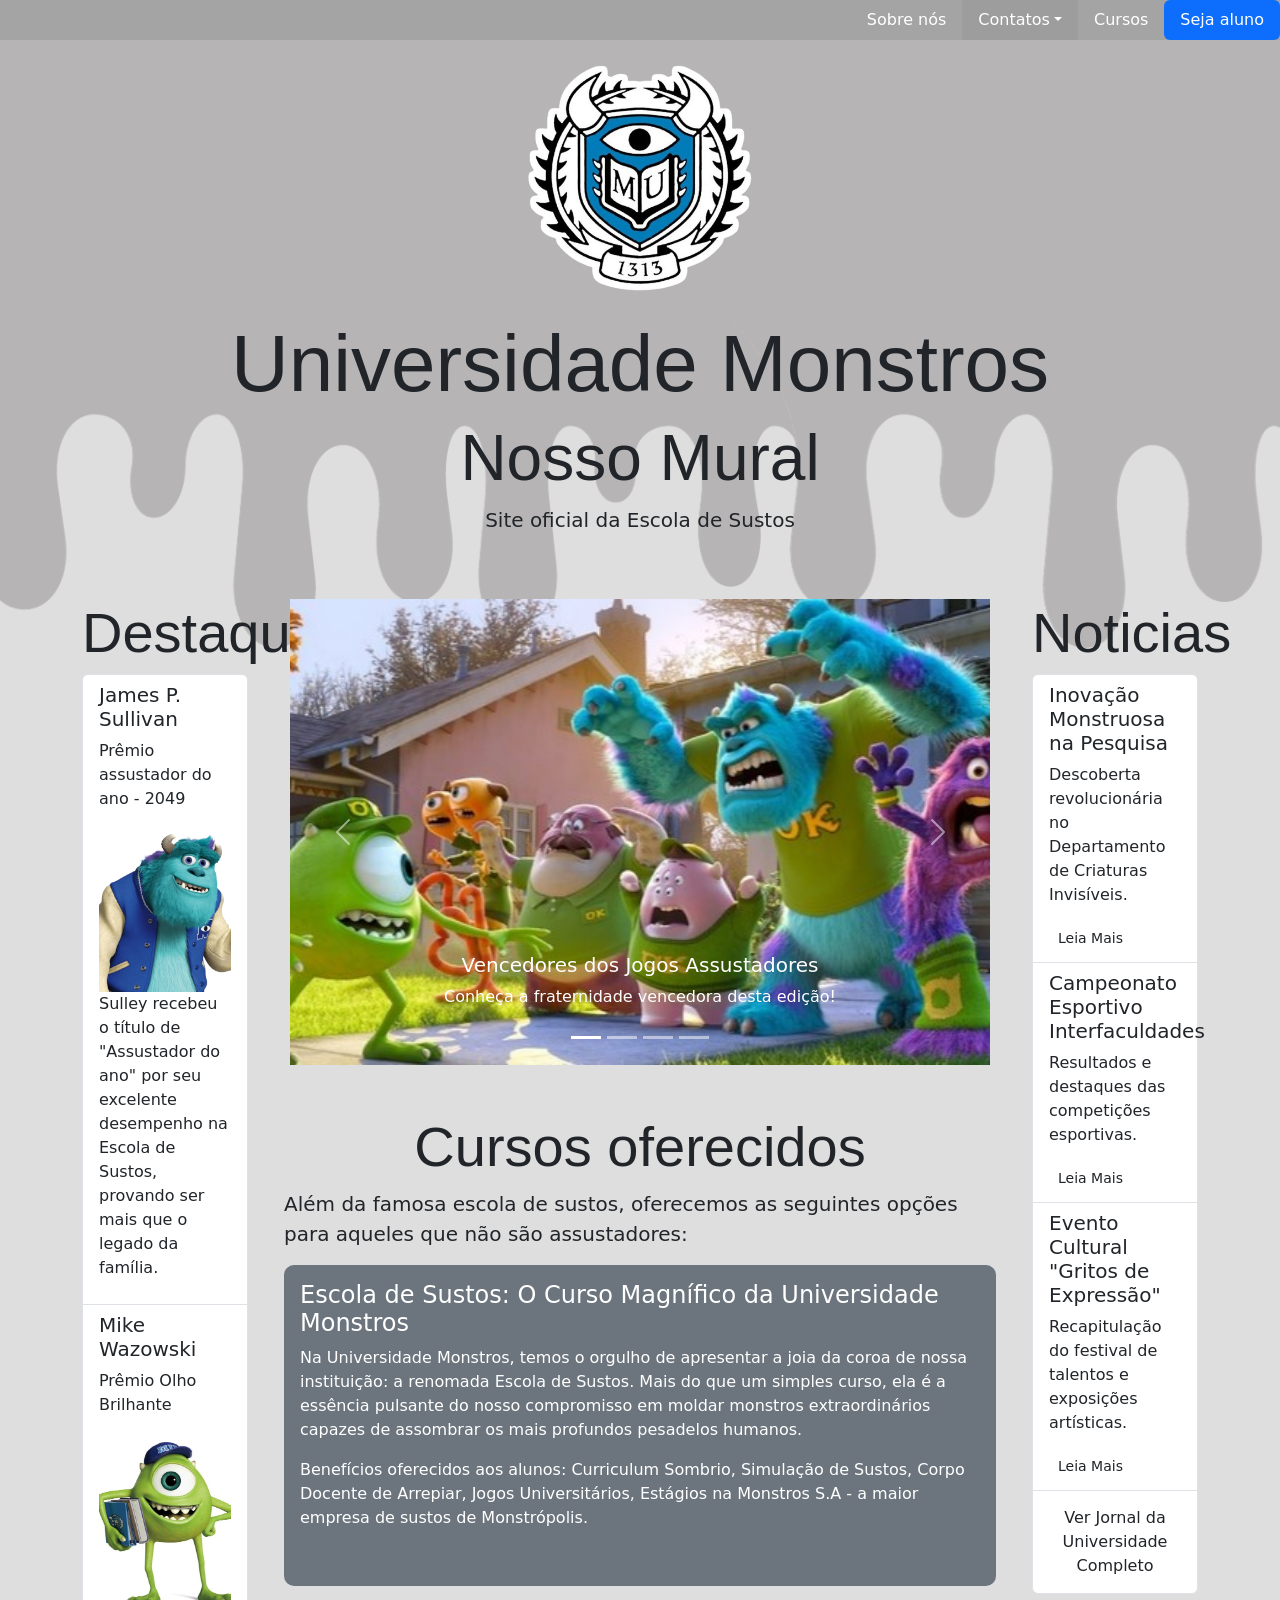
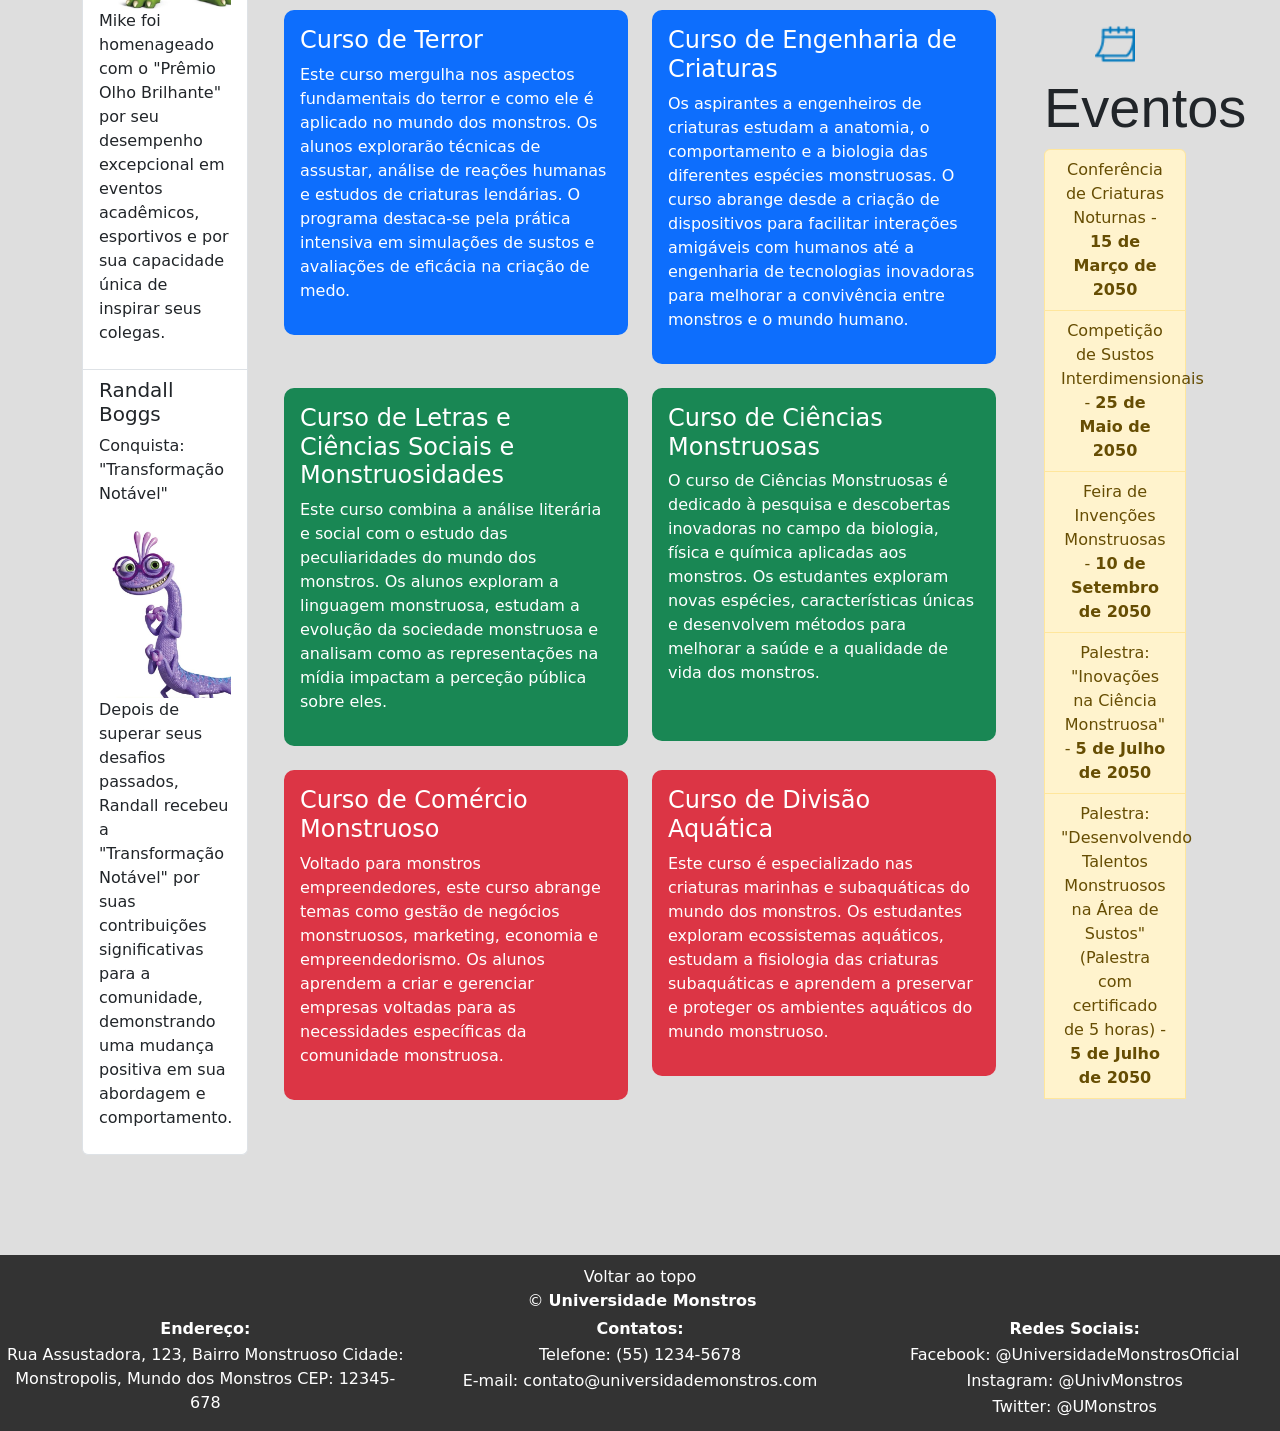
<file: index.html>
<!DOCTYPE html>
<html lang="en">

<head>
    <meta charset="UTF-8">
    <meta name="viewport" content="width=device-width, initial-scale=1.0">
    <link rel='stylesheet' href='css/bootstrap/bootstrap.min.css' />
    <link rel="stylesheet" href="css/style.css">
    <link rel="shortcut icon" href="img/icon.ico" type="image/x-icon">
    <script src="js/bootstrap/bootstrap.bundle.min.js"></script>
    <script src="js/script.js"></script>
    <link href="https://fonts.cdnfonts.com/css/monster-ag" rel="stylesheet">
    <title>Universidade Monstros</title>
</head>

<body>
    <nav class="nav nav-pills justify-content-end flex-column flex-sm-row" id="topo">
        <a class="nav-link" href="/html/sobre_nos.html">Sobre nós</a>
        <nav class="nav-item dropdown"> 
            <a class="nav-link dropdown-toggle" data-bs-toggle="dropdown" href="#" role="button"
                aria-expanded="false">Contatos</a>
            <nav class="dropdown-menu"> <!-- lista de itens do submenu-->
                <a class="dropdown-item" href="#">Fale conosco</a>
                <a class="dropdown-item" href="#">Trabalhe conosco</a>
                <a class="dropdown-item" href="#">Secretaria</a>
                <hr class="dropdown-divider"> <!-- linha divisória-->
                <a class="dropdown-item" href="https://www.instagram.com/">Redes Sociais</a>
            </nav>
        </nav>
        <a class="nav-link" href="#cursos">Cursos</a>
        <a class="nav-link active" href="/html/vestibular.html">Seja aluno</a>
    </nav>
    <div class="container">
        <div class="row text-center icon">
            <img src="img/icon_principal.png" class="img-fluid" alt="Imagem responsiva">
        </div>
        <div class="row text-center">
            <h1 class="display-1 title">Universidade Monstros</h1>
            <h1 class="display-3 title">Nosso Mural</h1>
            <p class="lead"><strong>Site oficial da Escola de Sustos</strong></p>
        </div>
        <div class="row mt-5">
            <div class="col-lg-2 col-md-2 col-sm-12 content">
                <h1 class="display-4 title">Destaques</h1>
                <ul class="list-group">
                    <li class="list-group-item">
                        <h5 class="lead"><strong>James P. Sullivan</strong></h5>
                        <p>Prêmio assustador do ano - 2049</p>
                        <img src="/img/destaques1.png" alt="imagem da pagina" class="destaques" class="img-fluid">
                        <p>Sulley recebeu o título de "Assustador do ano" por seu excelente desempenho na Escola de
                            Sustos, provando ser mais que o legado da família. </p>
                    </li>
                    <li class="list-group-item">
                        <h5 class="lead"><strong>Mike Wazowski</strong></h5>
                        <p>Prêmio Olho Brilhante</p>
                        <img src="/img/destaques2.jpg" alt="imagem da pagina" class="destaques" class="img-fluid">
                        <p>Mike foi homenageado com o "Prêmio Olho Brilhante" por seu desempenho excepcional em eventos
                            acadêmicos, esportivos e por sua capacidade única de inspirar seus colegas.</p>
                    </li>
                    <li class="list-group-item">
                        <h5 class="lead"><strong>Randall Boggs</strong></h5>
                        <p>Conquista: "Transformação Notável"</p>
                        <img src="/img/destaques3.jpg" alt="imagem da pagina" class="destaques" class="img-fluid">
                        <p>Depois de superar seus desafios passados, Randall recebeu a "Transformação Notável" por suas
                            contribuições significativas para a comunidade, demonstrando uma mudança positiva em sua
                            abordagem e comportamento.</p>
                    </li>
                </ul>
            </div>
            <div class="col-lg-8 col-md-8 col-sm-12">
                <div class="container-carrossel">
                    <div id="carouselIndex" class="carousel slide" data-bs-ride="carousel">
                        <div class="carousel-indicators">
                            <button type="button" data-bs-target="#carouselIndex" data-bs-slide-to="0" class="active"
                                aria-current="true"></button>
                            <button type="button" data-bs-target="#carouselIndex" data-bs-slide-to="1"></button>
                            <button type="button" data-bs-target="#carouselIndex" data-bs-slide-to="2"></button>
                            <button type="button" data-bs-target="#carouselIndex" data-bs-slide-to="3"></button>
                        </div>
                        <div class="carousel-inner">
                            <div class="carousel-item active">
                                <img class="d-block w-100 img_carrossel" src="img/carrossel1.jpg"
                                    alt="imagem do carrossel">
                                <div class="carousel-caption d-none d-md-block">
                                    <h5>Vencedores dos Jogos Assustadores</h5>
                                    <p>Conheça a fraternidade vencedora desta edição!</p>
                                </div>
                            </div>
                            <div class="carousel-item">
                                <img class="d-block w-100 img_carrossel" src="img/carrossel2.jpg"
                                    alt="imagem do carrossel">
                                <div class="carousel-caption d-none d-md-block">
                                    <h5>Dias de visitação no Campus</h5>
                                    <p>Agende uma visita ao nosso Campus e conheça o que ele tem de mais assustador!</p>
                                </div>
                            </div>
                            <div class="carousel-item">
                                <img class="d-block w-100 img_carrossel" src="img/carrossel3.jpg"
                                    alt="imagem do carrossel">
                                <div class="carousel-caption d-none d-md-block">
                                    <h5>Relatos de Estudantes</h5>
                                    <p>O que nossos monstros tem a dizer da melhor universidade</p>
                                </div>
                            </div>
                            <div class="carousel-item">
                                <img class="d-block w-100 img_carrossel" src="img/carrossel4.jpg"
                                    alt="imagem do carrossel">
                                <div class="carousel-caption d-none d-md-block">
                                    <h5>Aulas práticas</h5>
                                    <p>Conheça nossas aulas práticas que te preparam para o mercado de sustos!</p>
                                </div>
                            </div>
                            <button class="carousel-control-prev" type="button" data-bs-target="#carouselIndex"
                                data-bs-slide="prev">
                                <span class="carousel-control-prev-icon" aria-hidden="true"></span>
                                <span class="visually-hidden">Anterior</span>
                            </button>
                            <button class="carousel-control-next" type="button" data-bs-target="#carouselIndex"
                                data-bs-slide="next">
                                <span class="carousel-control-next-icon" aria-hidden="true"></span>
                                <span class="visually-hidden">Próximo</span>
                            </button>
                        </div>
                    </div>
                </div>
                <div class="container mt-5">
                    <div id="cursos">
                        <h1 class="display-4 title">Cursos oferecidos</h1>
                        <p class="lead">Além da famosa escola de sustos, oferecemos as seguintes opções para aqueles que
                            não são assustadores:</p>

                        <div class="row row-cols-1 row-cols-md-2 g-4">
                            
                            <div class="col-md-12">
                                <div class="bg-secondary text-white p-3 curso">
                                    <h4>Escola de Sustos: O Curso Magnífico da Universidade Monstros</h4>
                                    <p>Na Universidade Monstros, temos o orgulho de apresentar a joia da coroa de nossa
                                        instituição: a renomada Escola de Sustos. Mais do que um simples curso, ela é a
                                        essência pulsante do nosso compromisso em moldar monstros extraordinários
                                        capazes de assombrar os mais profundos pesadelos humanos.</p>
                                    <p>Benefícios oferecidos aos alunos: Curriculum Sombrio, Simulação de Sustos, Corpo
                                        Docente de Arrepiar, Jogos Universitários, Estágios na Monstros S.A - a maior
                                        empresa de sustos de Monstrópolis. </p>
                                        <br>
                                </div>
                            </div>

                            <div class="col-md-6">
                                <div class="bg-primary text-white p-3 curso">
                                    <h4>Curso de Terror</h4>
                                    <p>Este curso mergulha nos aspectos fundamentais do terror e como ele é aplicado no
                                        mundo dos monstros. Os alunos explorarão técnicas de assustar, análise de
                                        reações humanas e estudos de criaturas lendárias. O programa destaca-se pela
                                        prática intensiva em simulações de sustos e avaliações de eficácia na criação de
                                        medo.</p>
                                </div>
                            </div>

                            <div class="col-md-6">
                                <div class="bg-primary text-white p-3 curso">
                                    <h4>Curso de Engenharia de Criaturas</h4>
                                    <p>Os aspirantes a engenheiros de criaturas estudam a anatomia, o comportamento e a
                                        biologia das diferentes espécies monstruosas. O curso abrange desde a criação de
                                        dispositivos para facilitar interações amigáveis com humanos até a engenharia de
                                        tecnologias inovadoras para melhorar a convivência entre monstros e o mundo
                                        humano.</p>
                                </div>
                            </div>

                            <div class="col-md-6">
                                <div class="bg-success text-white p-3 curso">
                                    <h4>Curso de Letras e Ciências Sociais e Monstruosidades</h4>
                                    <p>Este curso combina a análise literária e social com o estudo das peculiaridades
                                        do
                                        mundo dos monstros. Os alunos exploram a linguagem monstruosa, estudam a
                                        evolução da
                                        sociedade monstruosa e analisam como as representações na mídia impactam a
                                        perceção
                                        pública sobre eles.</p>
                                </div>
                            </div>

                            <div class="col-md-6">
                                <div class="bg-success text-white p-3 curso">
                                    <h4>Curso de Ciências Monstruosas</h4>
                                    <p>O curso de Ciências Monstruosas é dedicado à pesquisa e descobertas inovadoras no
                                        campo da biologia, física e química aplicadas aos monstros. Os estudantes
                                        exploram novas espécies, características únicas e desenvolvem métodos para
                                        melhorar a saúde e a qualidade de vida dos monstros.</p>
                                    <br>
                                </div>
                            </div>

                            <div class="col-md-6">
                                <div class="bg-danger text-white p-3 curso">
                                    <h4>Curso de Comércio Monstruoso</h4>
                                    <p>Voltado para monstros empreendedores, este curso abrange temas como gestão de
                                        negócios monstruosos, marketing, economia e empreendedorismo. Os alunos aprendem
                                        a criar e gerenciar empresas voltadas para as necessidades específicas da
                                        comunidade monstruosa.</p>
                                </div>
                            </div>

                            <div class="col-md-6">
                                <div class="bg-danger text-white p-3 curso">
                                    <h4>Curso de Divisão Aquática</h4>
                                    <p>Este curso é especializado nas criaturas marinhas e subaquáticas do mundo dos
                                        monstros. Os estudantes exploram ecossistemas aquáticos, estudam a fisiologia
                                        das criaturas subaquáticas e aprendem a preservar e proteger os ambientes
                                        aquáticos do mundo monstruoso.
                                    </p>
                                </div>
                            </div>
                        </div>
                    </div>
                </div>
            </div>
            <div class="col-lg-2 col-md-2 col-sm-12">
                <h1 class="display-4 title">Noticias</h1>
                <ul class="list-group">
                    <li class="list-group-item">
                        <h5 class="lead"><strong>Inovação Monstruosa na Pesquisa</strong></h5>
                        <p>Descoberta revolucionária no Departamento de Criaturas Invisíveis.</p>
                        <a href="#" class="btn btn-sm">Leia Mais</a>
                    </li>
                    <li class="list-group-item">
                        <h5 class="lead"><strong>Campeonato Esportivo Interfaculdades</strong></h5>
                        <p>Resultados e destaques das competições esportivas.</p>
                        <a href="#" class="btn btn-sm">Leia Mais</a>
                    </li>
                    <li class="list-group-item">
                        <h5 class="lead"><strong>Evento Cultural "Gritos de Expressão"</strong></h5>
                        <p>Recapitulação do festival de talentos e exposições artísticas.</p>
                        <a href="#" class="btn btn-sm">Leia Mais</a>
                    </li>
                    <li class="list-group-item">
                        <a href="#" class="btn">Ver Jornal da Universidade
                            Completo</a>
                    </li>
                </ul>
                <div class="container text-center">
                    <div class="col-lg-12 col-md-4 col-sm-12">
                        <img src="/img/calendar.png" alt="icone da pagina" id="calendario">
                        <h1 class="display-4 title">Eventos</h1>
                        </img>
                        <ul class="list-group">
                            <li class="list-group-item list-group-item-warning">Conferência de Criaturas Noturnas -
                                <strong>15 de Março de 2050</strong>
                            </li>
                            <li class="list-group-item list-group-item-warning">Competição de Sustos Interdimensionais -
                                <strong>25 de Maio de 2050</strong>
                            </li>
                            <li class="list-group-item list-group-item-warning">Feira de Invenções Monstruosas -
                                <strong>10 de Setembro de 2050</strong>
                            </li>
                            <li class="list-group-item list-group-item-warning">Palestra: "Inovações na Ciência
                                Monstruosa" - <strong> 5 de Julho de 2050</strong></li>
                            <li class="list-group-item list-group-item-warning">Palestra: "Desenvolvendo Talentos
                                Monstruosos na Área de Sustos" (Palestra com certificado de 5 horas) -<strong> 5 de
                                    Julho de 2050</strong></li>
                            <br>
                        </ul>
                    </div>
                </div>
            </div>
        </div>
    </div>

    <footer>
        <div class="row">
            <a class="topo" href="#topo">Voltar ao topo</a>
            <p> &copy; <strong>Universidade Monstros</strong> </p>
        </div>
        <div class="row">
            <div class="col">
                <p><strong>Endereço:</strong></p>
                <p>Rua Assustadora, 123, Bairro Monstruoso
                    Cidade: Monstropolis, Mundo dos Monstros
                    CEP: 12345-678</p>
            </div>
            <div class="col" id="contato">
                <p><strong>Contatos:</strong></p>
                <p>Telefone: (55) 1234-5678</p>
                <p> E-mail: contato@universidademonstros.com</p>
            </div>
            <div class="col" id="redes">
                <p><strong>Redes Sociais:</strong></p>
                <p>Facebook: @UniversidadeMonstrosOficial</p>
                <p>Instagram: @UnivMonstros</p>
                <p>Twitter: @UMonstros</p>
            </div>
        </div>

    </footer>

</body>

</html>
</file>
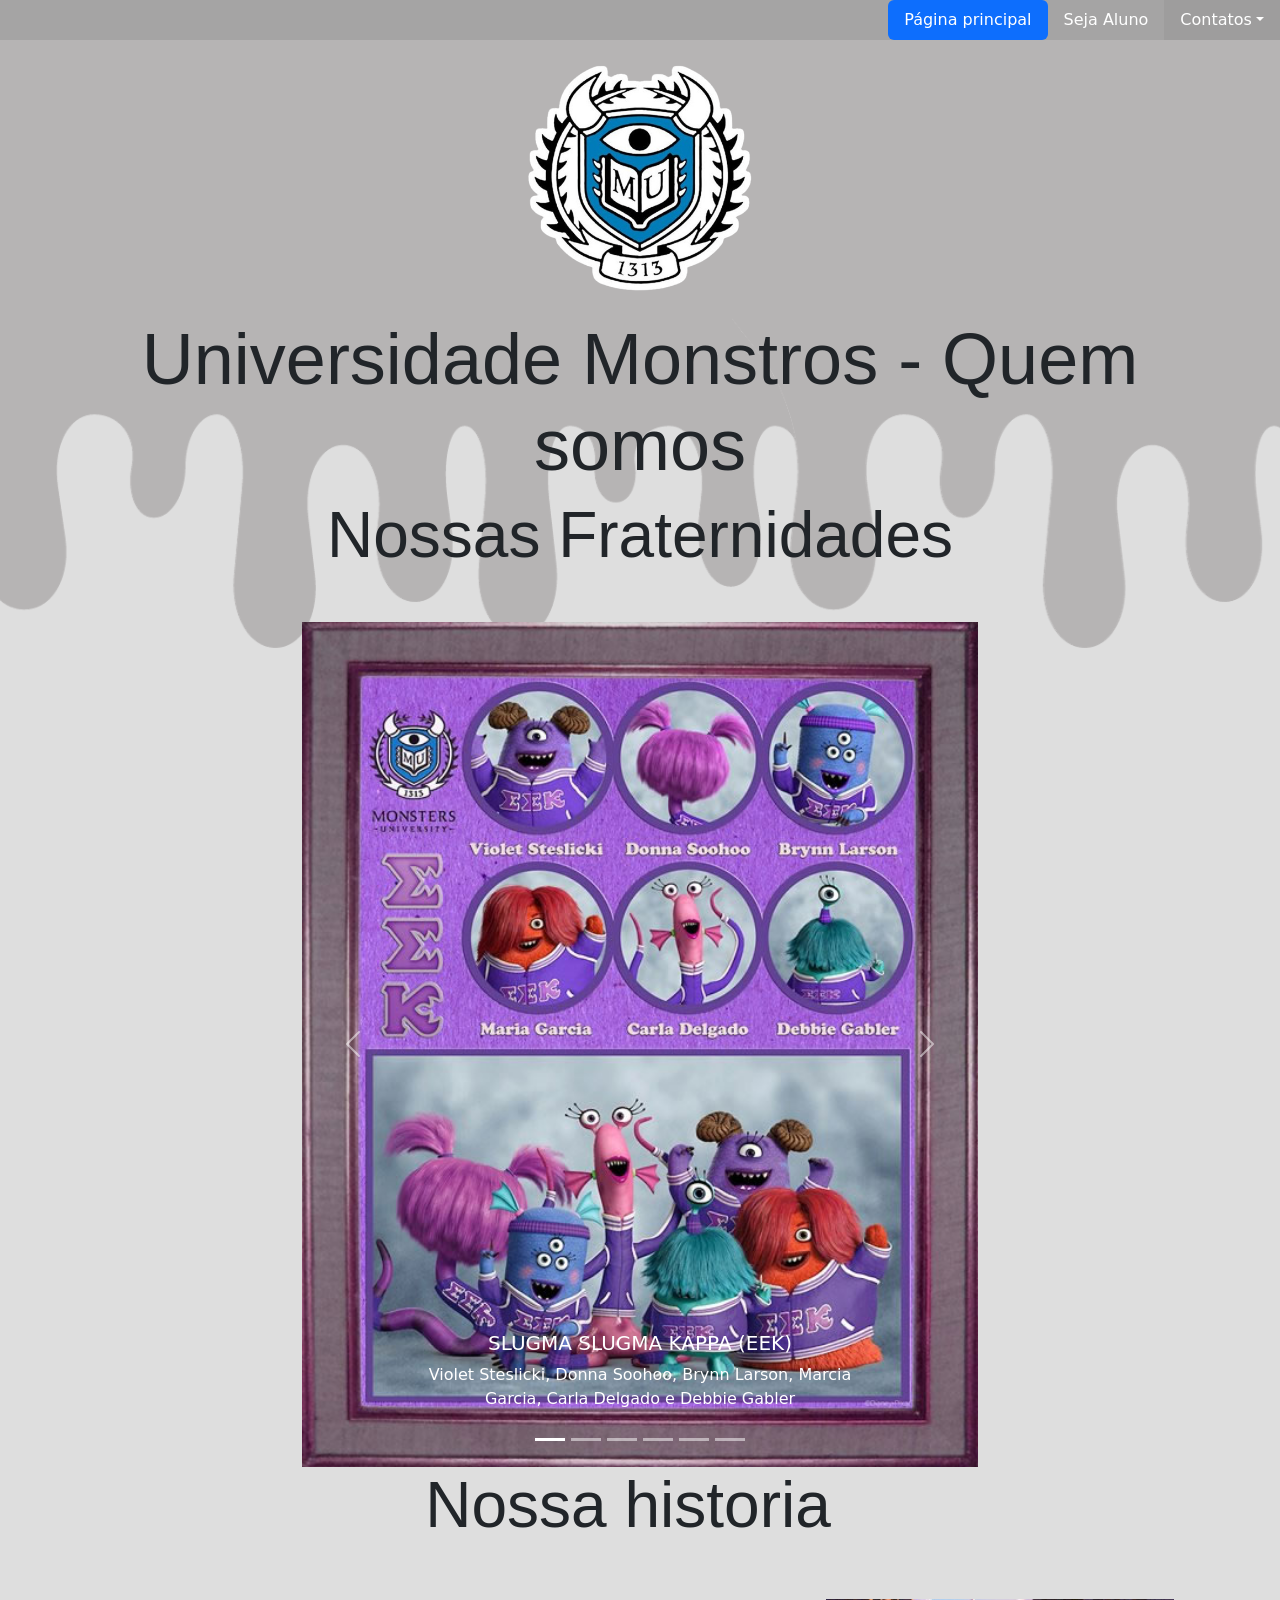
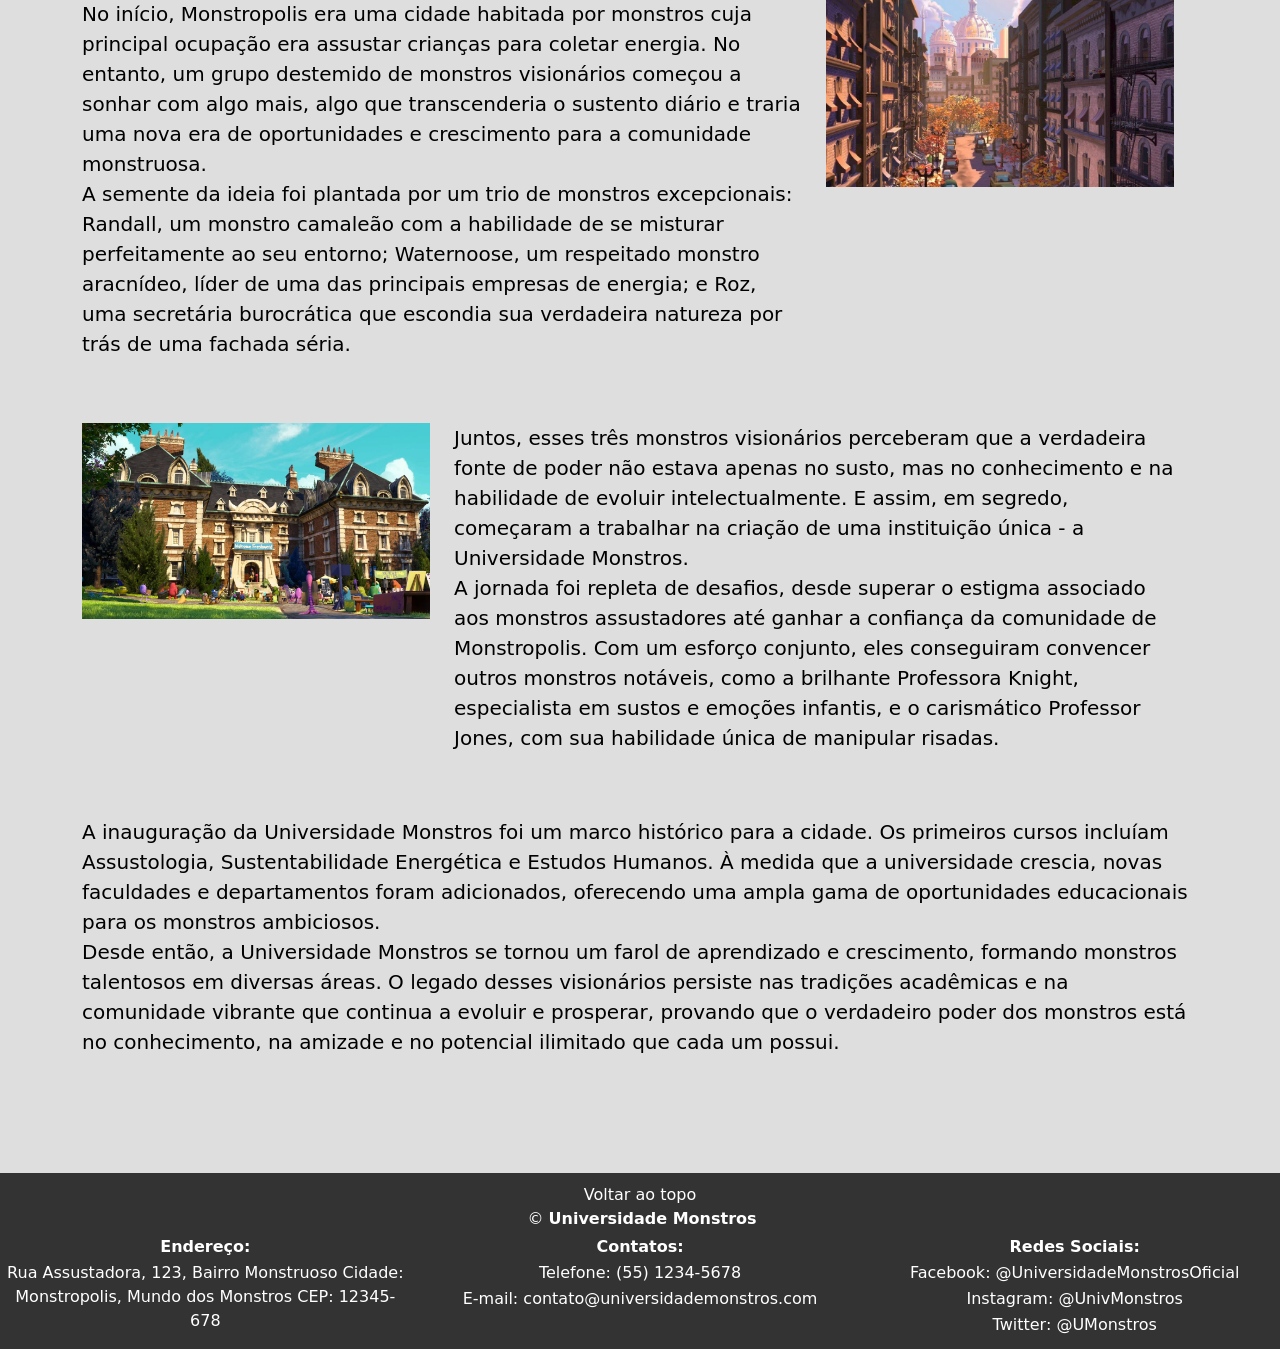
<file: html/sobre_nos.html>
<!DOCTYPE html>
<html lang="en">

<head>
    <meta charset="UTF-8">
    <meta name="viewport" content="width=device-width, initial-scale=1.0">
    <link rel='stylesheet' href='../css/bootstrap/bootstrap.min.css' />
    <link rel="stylesheet" href="../css/style.css">
    <script src="../js/bootstrap/bootstrap.bundle.min.js"></script>
    <script src="../js/script.js"></script>
    <link rel="shortcut icon" href="../img/icon.ico" type="image/x-icon">
    <link href="https://fonts.cdnfonts.com/css/monster-ag" rel="stylesheet">
    <title>Sobre Nós</title>
</head>

<body>
    <nav class="nav nav-pills justify-content-end flex-column flex-sm-row" id="topo">
        <a class="nav-link active" href="/index.html">Página principal</a>
        <a class="nav-link" href="vestibular.html">Seja Aluno</a>
        <nav class="nav-item dropdown">
            <a class="nav-link dropdown-toggle" data-bs-toggle="dropdown" href="#" role="button"
                aria-expanded="false">Contatos</a>
            <nav class="dropdown-menu"> <!-- lista de itens do submenu-->
                <a class="dropdown-item" href="#">Fale conosco</a>
                <a class="dropdown-item" href="#">Trabalhe conosco</a>
                <a class="dropdown-item" href="#">Secretaria</a>
                <hr class="dropdown-divider"> <!-- linha divisória-->
                <a class="dropdown-item" href="https://www.instagram.com">Redes Sociais</a>
            </nav>
        </nav>
    </nav>

    <div class="container">
        <div class="row text-center icon">
            <img src="/img/icon_principal.png" class="img-fluid" alt="Imagem responsiva">
        </div>
        <h2 class="title display-2">Universidade Monstros - Quem somos</h2>
        <h1 class="display-3 title">Nossas Fraternidades </h1>

        <div class="row mt-5">
            <div class="container-carrossel">
                <div id="carouselIndex" class="carousel slide" data-bs-ride="carousel">
                    <div class="carousel-indicators">
                        <button type="button" data-bs-target="#carouselIndex" data-bs-slide-to="0" class="active"
                            aria-current="true"></button>
                        <button type="button" data-bs-target="#carouselIndex" data-bs-slide-to="1"></button>
                        <button type="button" data-bs-target="#carouselIndex" data-bs-slide-to="2"></button>
                        <button type="button" data-bs-target="#carouselIndex" data-bs-slide-to="3"></button>
                        <button type="button" data-bs-target="#carouselIndex" data-bs-slide-to="4"></button>
                        <button type="button" data-bs-target="#carouselIndex" data-bs-slide-to="5"></button>
                    </div>
                    <div class="carousel-inner">
                        <div class="carousel-item active">
                            <img class="d-block w-100 img_carrossel" src="../img/frater_eek.jpg"
                                alt="imagem do carrossel">
                            <div class="carousel-caption d-none d-md-block">
                                <h5>SLUGMA SLUGMA KAPPA (EEK)</h5>
                                <p>Violet Steslicki, Donna Soohoo, Brynn Larson, Marcia Garcia, Carla Delgado e Debbie
                                    Gabler</p>
                            </div>
                        </div>
                        <div class="carousel-item">
                            <img class="d-block w-100 img_carrossel" src="../img/frater_hss.jpg"
                                alt="imagem do carrossel">
                            <div class="carousel-caption d-none d-md-block">
                                <h5>ETA HISS HISS (HSS)</h5>
                                <p>Rosie Levin, Nadya Petrov, Sonia Lewis, Susan Jensen, Rhonda Boyd e Nancy Kim</p>
                            </div>
                        </div>
                        <div class="carousel-item">
                            <img class="d-block w-100 img_carrossel" src="../img/frater_jox.jpg"
                                alt="imagem do carrossel">
                            <div class="carousel-caption d-none d-md-block">
                                <h5>JAWS THETA CHIS (JOX)</h5>
                                <p>Baboso Gortega, Dick Pratt, Roy “Big Red” O’Growlahan, Omar Harris, George Sanderson
                                    e Percy Boleslaw</p>
                            </div>
                        </div>
                        <div class="carousel-item">
                            <img class="d-block w-100 img_carrossel" src="../img/frater_pnk.jpg"
                                alt="imagem do carrossel">
                            <div class="carousel-caption d-none d-md-block">
                                <h5>PYTHON NU KAPPA (PNK)</h5>
                                <p>Naomi Jackson, Carrie Williams, Heather Olsen, Crystal Du Bois, Britney Davis e
                                    Taylor Holbrook</p>
                            </div>
                        </div>
                        <div class="carousel-item">
                            <img class="d-block w-100 img_carrossel" src="../img/frater_rr.jpg"
                                alt="imagem do carrossel">
                            <div class="carousel-caption d-none d-md-block">
                                <h5>ROAR OMEGA ROAR (RΩR)s</h5>
                                <p>Johnny Worthington III, Chet Alexander, Randall “Randy” Boggs, Javier Rios, Reggie
                                    Jacobs e Chip Goff</p>
                            </div>
                        </div>
                        <div class="carousel-item">
                            <img class="d-block w-100 img_carrossel" src="../img/frater_ok.jpg"
                                alt="imagem do carrossel">
                            <div class="carousel-caption d-none d-md-block">
                                <h5>OOZMA KAPPA (OK)</h5>
                                <p>Mike Wazowski, James P. Sullivan, Terri & Terry Perry, Scott “Esquicho” Squibbles,
                                    Art e Don Carlton</p>
                            </div>
                        </div>
                        <button class="carousel-control-prev" type="button" data-bs-target="#carouselIndex"
                            data-bs-slide="prev">
                            <span class="carousel-control-prev-icon" aria-hidden="true"></span>
                            <span class="visually-hidden">Anterior</span>
                        </button>
                        <button class="carousel-control-next" type="button" data-bs-target="#carouselIndex"
                            data-bs-slide="next">
                            <span class="carousel-control-next-icon" aria-hidden="true"></span>
                            <span class="visually-hidden">Próximo</span>
                        </button>
                    </div>
                </div>
            </div>

            <div class="row">
                <h1 class="display-3 title">Nossa historia </h1>
                <div class="col-lg-8 mt-5">
                    <p id="sobre-nos">
                        No início, Monstropolis era uma cidade habitada por monstros cuja principal ocupação era
                        assustar
                        crianças para coletar energia. No entanto, um grupo destemido de monstros visionários começou a
                        sonhar
                        com algo mais, algo que transcenderia o sustento diário e traria uma nova era de oportunidades e
                        crescimento para a comunidade monstruosa.
                        <br>
                        A semente da ideia foi plantada por um trio de monstros excepcionais: Randall, um monstro
                        camaleão
                        com a habilidade de se misturar perfeitamente ao seu entorno; Waternoose, um respeitado monstro
                        aracnídeo, líder de uma das principais empresas de energia; e Roz, uma secretária burocrática
                        que
                        escondia sua verdadeira natureza por trás de uma fachada séria.
                    </p>
                </div>
                <div class="col-lg-4 mt-5">
                    <img src="/img/cidade.webp" alt="figura da pagina" id="img-sobre">
                </div>
            </div>
            <div class="row">
                <div class="col-lg-4 mt-5">
                    <img src="/img/universidade.jpg" alt="figura da pagina" id="img-sobre">
                </div>
                <div class="col-lg-8 mt-5">
                    <p id="sobre-nos">
                        Juntos, esses três monstros visionários perceberam que a verdadeira fonte de poder não estava
                        apenas
                        no susto, mas no conhecimento e na habilidade de evoluir intelectualmente. E assim, em segredo,
                        começaram a trabalhar na criação de uma instituição única - a Universidade Monstros.
                        <br>
                        A jornada foi repleta de desafios, desde superar o estigma associado aos monstros assustadores
                        até
                        ganhar a confiança da comunidade de Monstropolis. Com um esforço conjunto, eles conseguiram
                        convencer outros monstros notáveis, como a brilhante Professora Knight, especialista em sustos e
                        emoções infantis, e o carismático Professor Jones, com sua habilidade única de manipular
                        risadas.
                    </p>
                </div>
            </div>
        </div>
        <div class="row mt-5">
            <p id="sobre-nos">
                A inauguração da Universidade Monstros foi um marco histórico para a cidade. Os primeiros cursos
                incluíam Assustologia, Sustentabilidade Energética e Estudos Humanos. À medida que a universidade
                crescia, novas faculdades e departamentos foram adicionados, oferecendo uma ampla gama de oportunidades
                educacionais para os monstros ambiciosos.
                <br>
                Desde então, a Universidade Monstros se tornou um farol de aprendizado e crescimento, formando monstros
                talentosos em diversas áreas. O legado desses visionários persiste nas tradições acadêmicas e na
                comunidade vibrante que continua a evoluir e prosperar, provando que o verdadeiro poder dos monstros
                está no conhecimento, na amizade e no potencial ilimitado que cada um possui.
            </p>
        </div>
    </div>


    <footer>
        <div class="row">
            <a class="topo" href="#topo">Voltar ao topo</a>
            <p> &copy; <strong>Universidade Monstros</strong> </p>
        </div>
        <div class="row">
            <div class="col">
                <p><strong>Endereço:</strong></p>
                <p>Rua Assustadora, 123, Bairro Monstruoso
                    Cidade: Monstropolis, Mundo dos Monstros
                    CEP: 12345-678</p>
            </div>
            <div class="col" id="contato">
                <p><strong>Contatos:</strong></p>
                <p>Telefone: (55) 1234-5678</p>
                <p> E-mail: contato@universidademonstros.com</p>
            </div>
            <div class="col" id="redes">
                <p><strong>Redes Sociais:</strong></p>
                <p>Facebook: @UniversidadeMonstrosOficial</p>
                <p>Instagram: @UnivMonstros</p>
                <p>Twitter: @UMonstros</p>
            </div>
        </div>
    </footer>
</body>

</html>
</file>
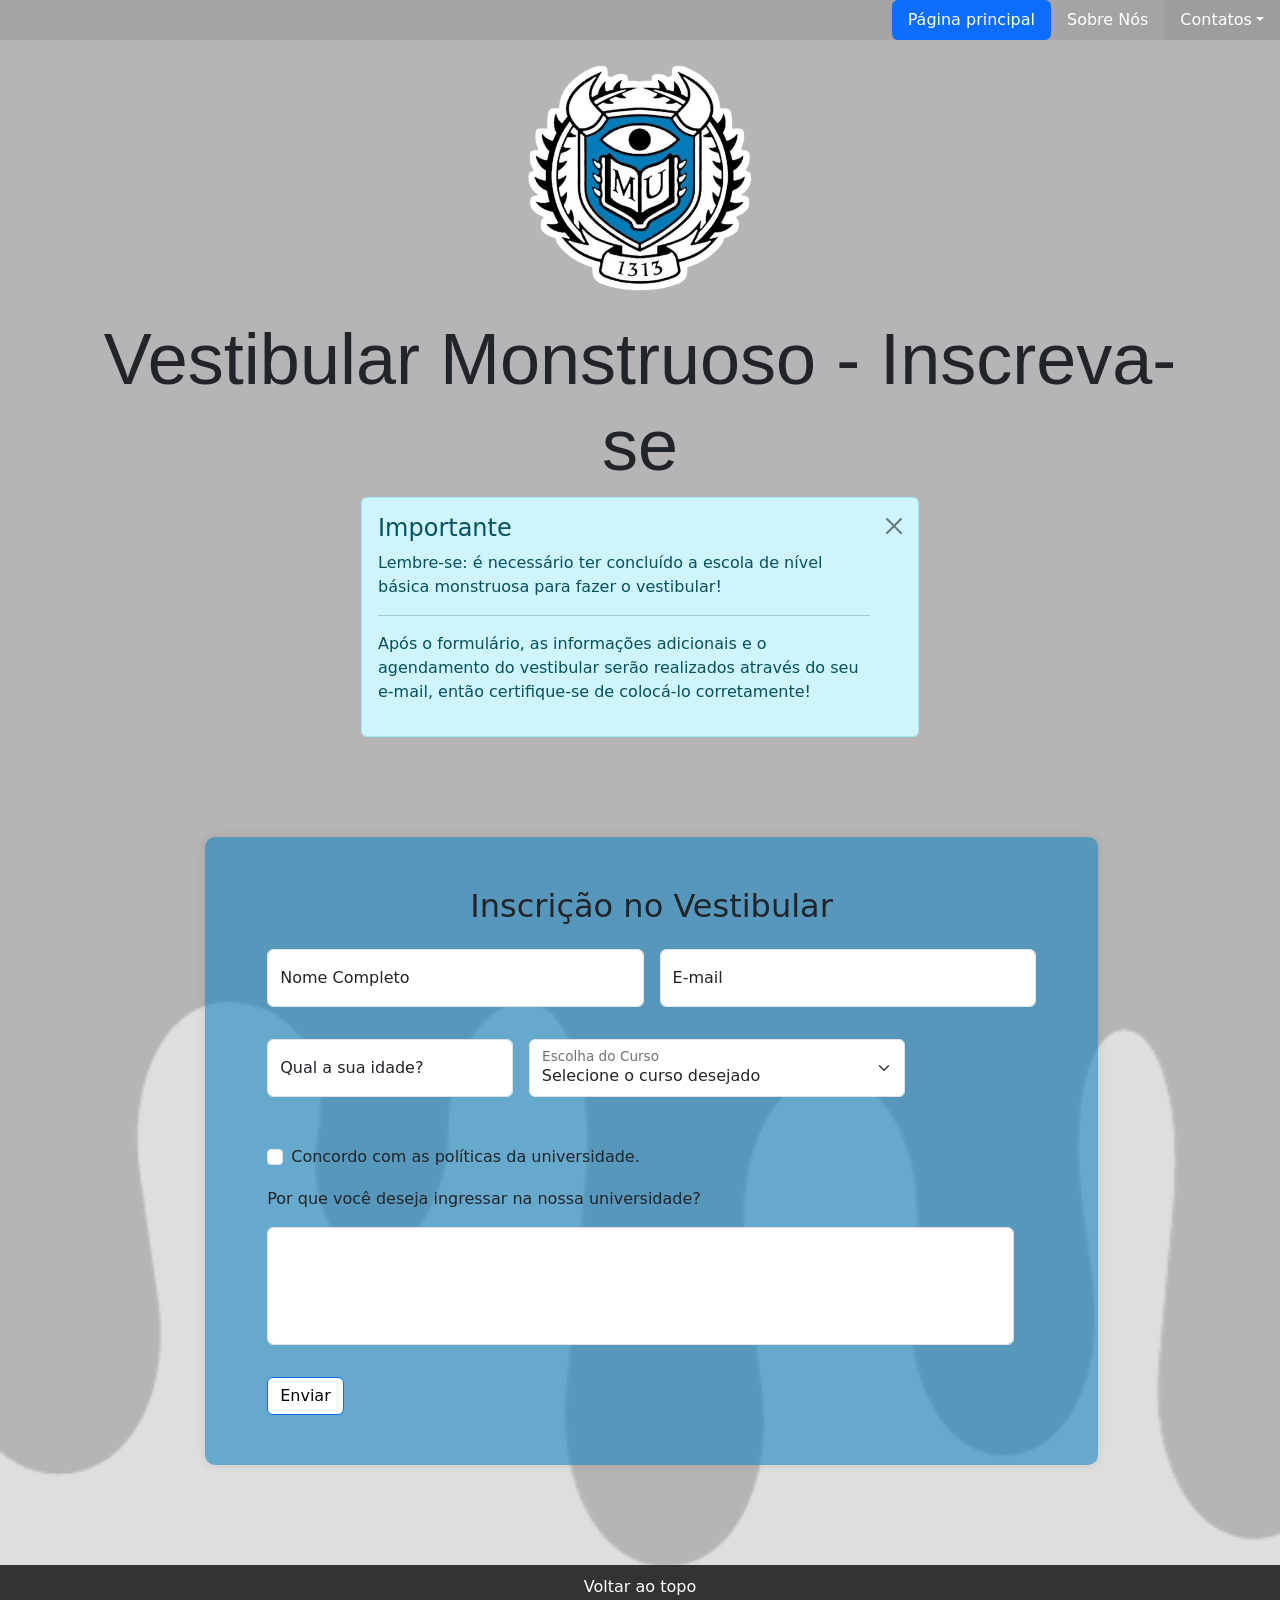
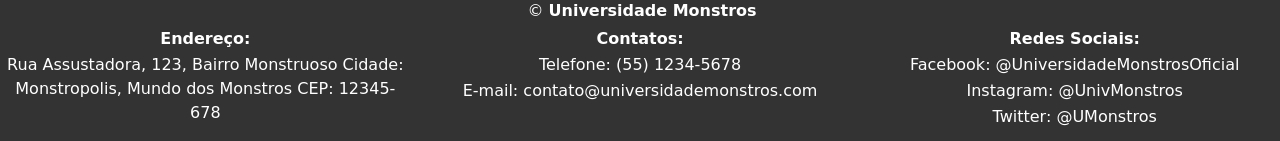
<file: html/vestibular.html>
<!DOCTYPE html>
<html lang="en">

<head>
    <meta charset="UTF-8">
    <meta name="viewport" content="width=device-width, initial-scale=1.0">
    <link rel='stylesheet' href='../css/bootstrap/bootstrap.min.css' />
    <link rel="stylesheet" href="../css/style.css">
    <script src="../js/bootstrap/bootstrap.bundle.min.js"></script>
    <script src="../js/script.js"></script>
    <link rel="shortcut icon" href="../img/icon.ico" type="image/x-icon">
    <link href="https://fonts.cdnfonts.com/css/monster-ag" rel="stylesheet">
    <title>Seja Aluno</title>
</head>

<body class="secundaria">
    <nav class="nav nav-pills justify-content-end flex-column flex-sm-row" id="topo">
        <a class="nav-link active" href="/index.html">Página principal</a>
        <a class="nav-link" href="sobre_nos.html">Sobre Nós</a>
        <nav class="nav-item dropdown">
            <a class="nav-link dropdown-toggle" data-bs-toggle="dropdown" href="#" role="button"
                aria-expanded="false">Contatos</a>
            <nav class="dropdown-menu"> <!-- lista de itens do submenu-->
                <a class="dropdown-item" href="#">Fale conosco</a>
                <a class="dropdown-item" href="#">Trabalhe conosco</a>
                <a class="dropdown-item" href="#">Secretaria</a>
                <hr class="dropdown-divider"> <!-- linha divisória-->
                <a class="dropdown-item" href="https://www.instagram.com">Redes Sociais</a>
            </nav>
        </nav>
    </nav>
    <div class="container">
        <div class="row text-center icon">
            <img src="/img/icon_principal.png" class="img-fluid" alt="Imagem responsiva">
        </div>
        <h2 class="title display-2">Vestibular Monstruoso - Inscreva-se</h2>

        <div class="alert alert-info alert-dismissible fade show" role="alert">
            <h4 class="alert-heading">Importante</h4>
            <p>Lembre-se: é necessário ter concluído a escola de nível básica monstruosa para fazer o vestibular!</p>
            <hr>
            <p>Após o formulário, as informações adicionais e o agendamento do vestibular serão realizados através do
                seu e-mail, então certifique-se de colocá-lo corretamente!</p>
            <button type="button" class="btn-close" data-bs-dismiss="alert" aria-label="Close">
            </button>
        </div>
        <section id="formulario" class="formulario">
            <div class="container">
                <h2 class="text-center mb-4">Inscrição no Vestibular</h2>
                <form action="" method="get" class="row g-3">
                    <div class="col-md-6">
                        <div class="form-floating mb-3">
                            <input type="text" id="nomeCompleto" class="form-control" name="nomeCompleto" placeholder="nome" maxlength="30"
                                required>
                            <label for="nomeCompleto">Nome Completo</label>
                        </div>
                    </div>
                    <div class="col-md-6">
                        <div class="form-floating mb-3">
                            <input type="email" class="form-control" id="email" name="email" placeholder="nome@exemplo.com" maxlength="50" required>
                            <label for="email">E-mail</label>
                        </div>
                    </div>
                    <div class="col-md-4">
                        <div class="form-floating mb-3">
                            <input type="number" id="idade" class="form-control" name="idade" placeholder="Idade" required>
                            <label for="telefone">Qual a sua idade?</label>
                        </div>
                    </div>
                    <div class="col-md-6">
                        <div class="form-floating mb-3">
                            <select id="curso" name="curso" required class="form-select">
                                <option value="" disabled selected>Selecione o curso desejado</option>
                                <option value="terror">Terror</option>
                                <option value="engenharia">Engenharia de Criaturas</option>
                                <option value="letras">Letras e Ciências Sociais e Monstruosidades</option>
                                <option value="ciencias">Ciências Monstruosas</option>
                                <option value="comercio">Comércio Monstruoso</option>
                                <option value="aquatica">Divisão Aquática</option>
                                <option value="sustos">Escola de Sustos</option>
                            </select>
                            <label for="curso">Escolha do Curso</label>
                        </div>
                    </div>
                    <div class="col-md-6">
                        <div class="form-check mt-3">
                            <input class="form-check-input" type="checkbox" value="1" id="checkbox">
                            <label class="form-check-label" for="checkbox">Concordo com as políticas da
                                universidade.</label>
                        </div>
                    </div>
                    <div class="col-md-12">
                        <div class="mb-3">
                            <label for="motivacao" class="form-label">Por que você deseja ingressar na nossa
                                universidade?</label>
                            <textarea class="form-control form-floating" id="motivacao" name="motivacao" rows="4"
                                required></textarea>
                        </div>
                    </div>
                    <div class="col-md-12">
                        <button type="button" id="add" onclick="conferirCampos()" class="btn btn-primary"> Enviar
                        </button>
                    </div>
                </form>

            </div>
        </section>



    </div>
    <footer>
        <div class="row">
            <a class="topo" href="#topo">Voltar ao topo</a>
            <p> &copy; <strong>Universidade Monstros</strong> </p>
        </div>
        <div class="row">
            <div class="col">
                <p><strong>Endereço:</strong></p>
                <p>Rua Assustadora, 123, Bairro Monstruoso
                    Cidade: Monstropolis, Mundo dos Monstros
                    CEP: 12345-678</p>
            </div>
            <div class="col" id="contato">
                <p><strong>Contatos:</strong></p>
                <p>Telefone: (55) 1234-5678</p>
                <p> E-mail: contato@universidademonstros.com</p>
            </div>
            <div class="col" id="redes">
                <p><strong>Redes Sociais:</strong></p>
                <p>Facebook: @UniversidadeMonstrosOficial</p>
                <p>Instagram: @UnivMonstros</p>
                <p>Twitter: @UMonstros</p>
            </div>
        </div>
    </footer>
</body>

</html>
</file>
<file: css/style.css>
@import url('https://fonts.cdnfonts.com/css/monster-ag');

html {
    overflow-y: scroll;
    scroll-behavior: smooth;
}

body {
    background-color: #d3d2d2bb;
    background-image: url(/img/nav.png);
    background-repeat: no-repeat;
    background-size:contain;
    overflow-x: hidden;
}

.secundaria{
    background-size: cover; 
}

footer {
    background-color: #333;
    color: white;
    text-align: center;
    padding: 10px 0px;
    bottom: 0;
    width: 100%;
    margin-top: 100px;
}

footer p {
    margin: 2px;
}

footer a {
    text-decoration: none;
    color: white;
}

nav {
    background-color: #9a9a9a99;
    color: white;
}

.nav-link {
    text-decoration: none;
    color: white;
}

.nav-link:active{
    background-color: #747474;
}

@media (max-width: 767px) {
    .nav-pills {
        flex-direction: column;
        align-items: center;
        text-align: center;
    }
}

.icon {
    display: flex;
    flex-direction: row;
    align-items: center;
    justify-content: space-around;
}

.icon img {
    max-width: 300px;
    height: auto;
}

.title {
    font-family: 'Monster AG', sans-serif;
    text-align: center;
}

.container-carrossel {
    max-width: 700px;
    margin: 0 auto;
}

.img_carrossel {
    max-width: 100%;
    height: auto;
}

.curso img,
.destaques {
    max-width: 100%;
    height: auto;
}

.container-img {
    display: flex;
    justify-content: center;
    align-items: center;
    flex-direction: column;
}

#conselho {
    width: 50%;
    height: auto;
}

.formulario {
    padding: 0;
    margin: 0;
    width: 100%;
    display: flex;
    flex-direction: column;
}

#formulario {
    background-color: rgba(25, 133, 195, 0.595);
    padding: 50px;
    border-radius: 10px;
    box-shadow: 0 0 10px hsla(0, 0%, 0%, 0.1);
    width: 80%;
    margin: 100px;
    margin-left: auto;

}

.horizontal-form {
    display: flex;
    flex-wrap: wrap;
    justify-content: space-between;
}

.form-group {
    flex: 0 0 48%;
    margin-bottom: 10px;
}


#formulario textarea {
    width: calc(100% - 22px);
    padding: 10px;
    margin: 8px 0;
    box-sizing: border-box;
    resize: none;
}

#add {
   background-color: white;
   color: black;
}

#add:hover {
    transform: scale(1.1);
}

.curso {
    border-radius: 10px;
    transition: transform 0.5s ease-in-out;
}

.curso:hover {
    transform: scale(1.05);
}

#calendario {
    padding: 10px;
    margin-top: 20px;
    width: 60px;
}

#sobre-nos{
    color: rgb(0, 0, 0);
    font-size: 20px;
}

#img-sobre{
    width: 100%;
    display: flex;
    align-self: flex-end;
}

.alert{
    width: 50%;
    margin: auto;
}
</file>
